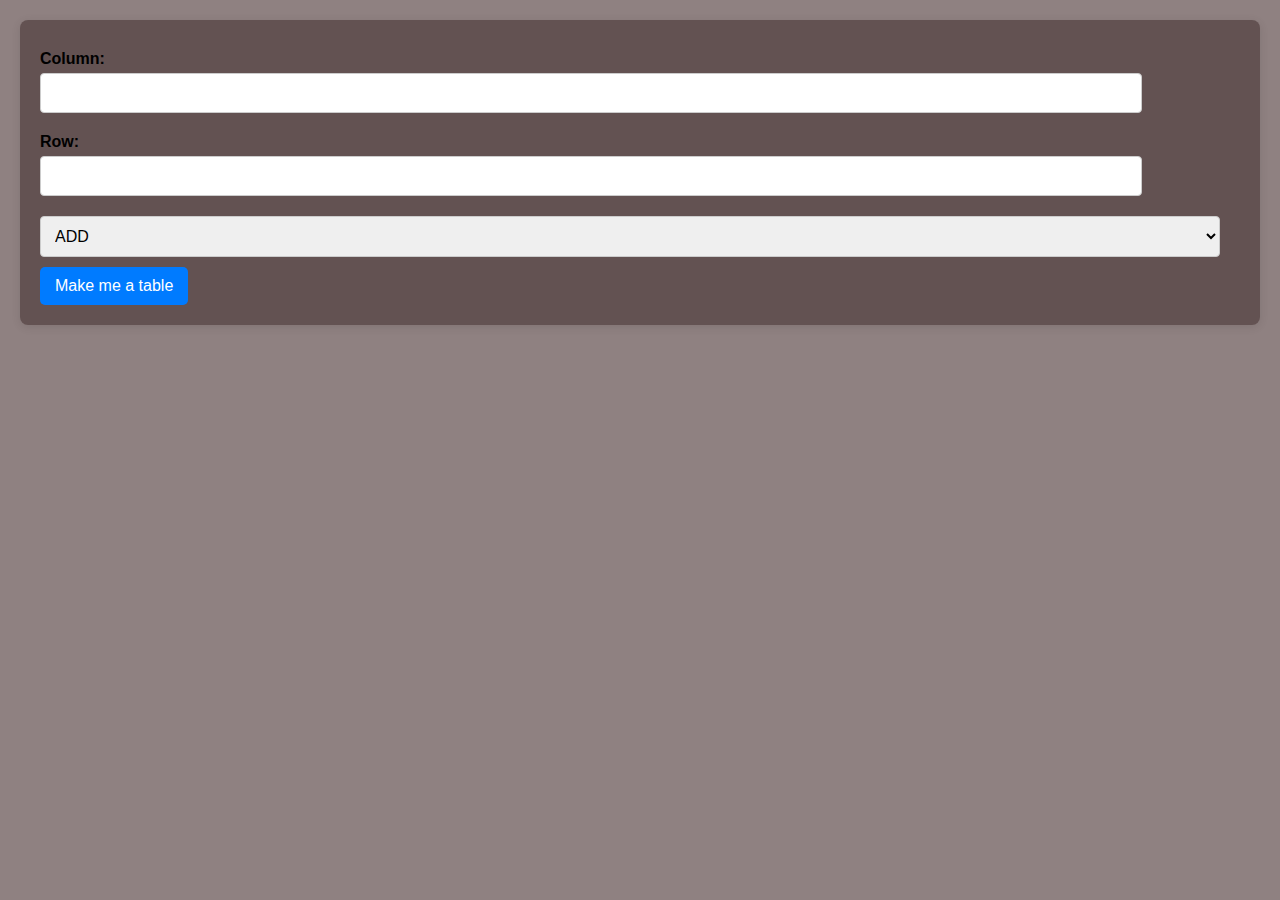
<file: index.html>
<!DOCTYPE html>
<html lang="en">
  <head>
    <meta charset="UTF-8" />
    <meta name="viewport" content="width=device-width, initial-scale=1.0" />
    <title>Dynamic-Operation-Table-Generator</title>
     <style>
      /* General Styles */
body {
    font-family: Arial, sans-serif;
    background-color: #614d4db4;
    margin: 0;
    padding: 20px;
}

/* Section Styles */
.sec {
    background-color: #2914146c;
    border-radius: 8px;
    box-shadow: 0 2px 10px rgba(0, 0, 0, 0.1);
    padding: 20px;
    margin-bottom: 20px;
}

/* Label Styles */
label {
    display: block;
    margin: 10px 0 5px;
    font-weight: bold;
}

/* Input Styles */
input[type="number"], 
select {
    width: calc(100% - 20px);
    padding: 10px;
    margin-bottom: 10px;
    border: 1px solid #ccc;
    border-radius: 4px;
    font-size: 16px;
}

/* Button Styles */
button {
    background-color: #007BFF;
    color: white;
    border: none;
    border-radius: 5px;
    padding: 10px 15px;
    font-size: 16px;
    cursor: pointer;
    transition: background-color 0.3s ease;
}

button:hover {
    background-color: #0056b3;
}

/* Result Table Styles */
table {
    width: 100%;
    border-collapse: collapse;
    margin-top: 20px;
}

td {
    border: 1px solid #ddd;
    padding: 10px;
    text-align: center;
    background-color: #f9f9f9;
}

td:nth-child(even) {
    background-color: #f2f2f2;
}

td:hover {
    background-color: #e0e0e0;
}

/* Responsive Styles */
@media (max-width: 600px) {
    input[type="number"], 
    select,
    button {
        width: 100%;
        
    }
}
     </style>
  </head>
  <body>
    <section class="sec">
    <label for="colNum">Column:</label>
    <input type="number" id="colNum" style="width: 90%;"> <br>
    <label for="rowNum">Row:</label>
    <input type="number" id="rowNum" style="width: 90%;"> <br>
    <select id="operationSelect" style="margin-top: 10px;">
                    <option selected value="+">ADD</option>
                    <option value="-">SUBSTRACT</option>
                    <option value="*">MULTIPLY</option>
                    <option value="/">DIVIDE</option>
                </select> <br>
                <button onclick="display()">Make me a table</button>
    </section>
    <div id="showResult"></div>
        <script>
          function display() {
            let colNum = document.getElementById('colNum').value;
            let rowNum = document.getElementById('rowNum').value;
            let operation = document.getElementById('operationSelect').value;
            let table = "<table>";
              for (let i=1; i<= rowNum; i++){
                table +="<tr>";
                for(let j=1; j <= colNum; j++){
                  let result = evaluateOperation(j, i, operation);
                  table += "<td>" + j + operation + i + "=" + result + "</td>"
                }
                // num.innerHTML += `<h4> ${i} + ${j}</h4>` 
                table += "</tr>";
              }
              table += "</table>" 
              document.getElementById('showResult').innerHTML = table;  
            }
            function evaluateOperation(num1, num2, operation) {
              num1 = Number(num1);
              num2 = Number(num2);

              switch (operation){
                case '+':
                return num1 + num2;
                case '-':
                return num1 - num2;
                case '*':
                return num1 * num2; 
                case '/':
                return num1 / num2;
                default:
                  return 0; 
              }
            }
    </script>
  </body>
</html>
</file>
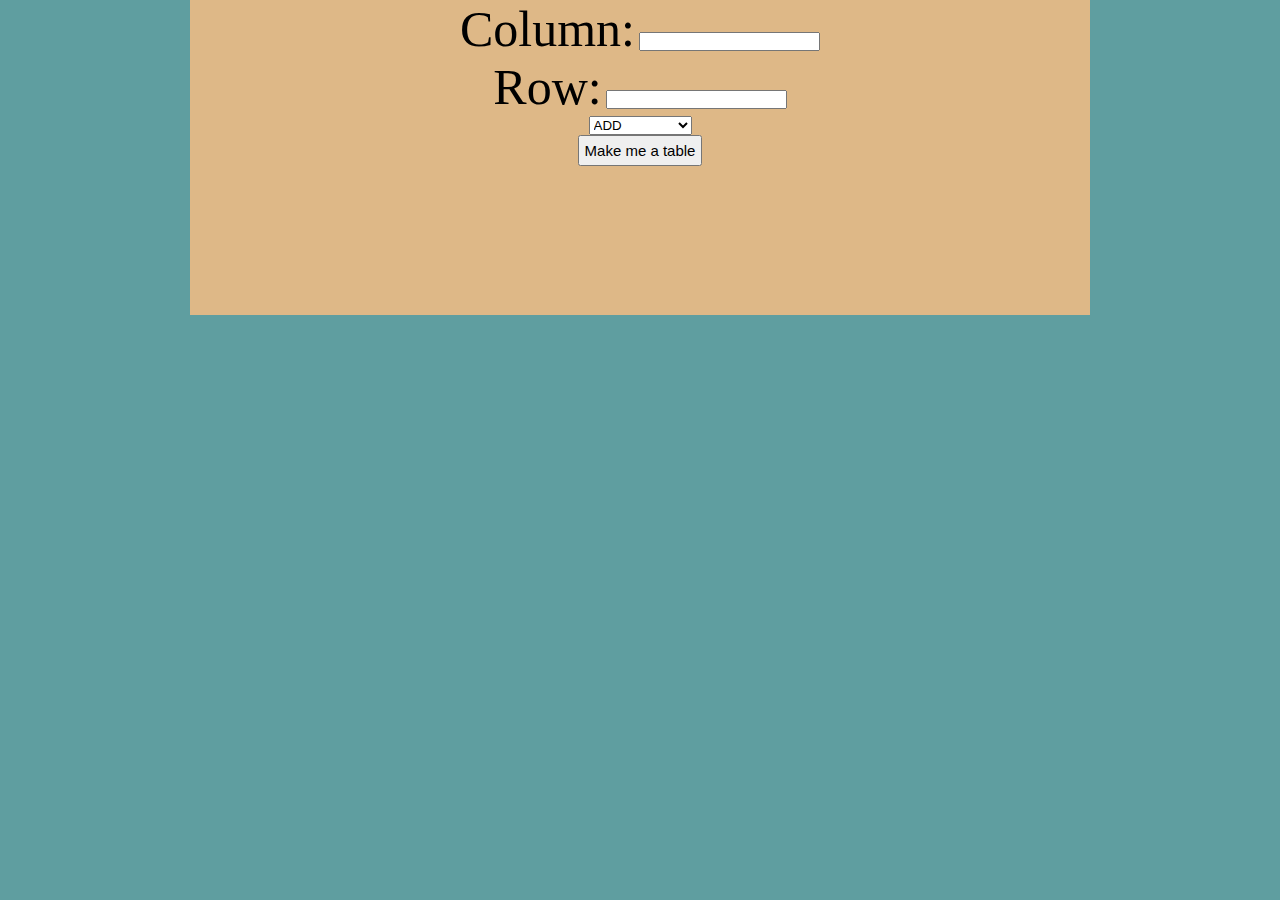
<file: next.html>
<!DOCTYPE html>
<html lang="en">
  <head>
    <meta charset="UTF-8" />
    <meta name="viewport" content="width=device-width, initial-scale=1.0" />
    <title>Document</title>
    <link rel="stylesheet" href="style.css">
  </head>
  <body>
    <section class="sec">
    <label for="colNum">Column:</label>
    <input type="number" id="colNum"> <br>
    <label for="rowNum">Row:</label>
    <input type="number" id="rowNum"> <br>
    <select id="operationSelect">
                    <option selected value="+">ADD</option>
                    <option value="-">SUBSTRACT</option>
                    <option value="*">MULTIPLY</option>
                    <option value="/">DIVIDE</option>
                </select> <br>
                <button onclick="display()">Make me a table</button>
    </section>
    <div id="showResult"></div>
        <script>
          function display() {
            let colNum = document.getElementById('colNum').value;
            let rowNum = document.getElementById('rowNum').value;
            let operation = document.getElementById('operationSelect').value;
            let table = "<table>";
              for (let i=1; i<= rowNum; i++){
                table +="<tr>";
                for(let j=1; j <= colNum; j++){
                  let result = evaluateOperation(j, i, operation);
                  table += "<td>" + j + operation + i + "=" + result + "</td>"
                }
                // num.innerHTML += `<h4> ${i} + ${j}</h4>` 
                table += "</tr>";
              }
              table += "</table>" 
              document.getElementById('showResult').innerHTML = table;  
            }
            function evaluateOperation(num1, num2, operation) {
              num1 = Number(num1);
              num2 = Number(num2);

              switch (operation){
                case '+':
                return num1 + num2;
                case '-':
                return num1 - num2;
                case '*':
                return num1 * num2; 
                case '/':
                return num1 / num2;
                default:
                  return 0; 
              }
            }
    </script>
  </body>
</html>
</file>
<file: style.css>
*{
    margin: 0px;
    padding: 0px;
    box-sizing: border-box;
}
body{
    background-color:cadetblue;
    /* background-image: url(images/microsoft.png);
    background-size: cover;
    background-repeat: no-repeat;
    height: 100vh;
  width: 100%;
  padding-top: 50px; */
  /* overflow-x: hidden; */
}
.sec{
    /* background-image: url(images/nnimg.jfif); */
    background-color:burlywood;
    width: 100vh;
    height: 35vh;
     text-align: center;
  margin: auto auto;
     background-size: cover;
    background-repeat: no-repeat;
}
button{
    font-size: 15px;
    padding: 5px;
}
label{
    /* color: ; */
    font-size: 50px;
}
@media screen and (max-width: 700px) {
    .sec{
        width: 50vh;
    }
}
</file>
